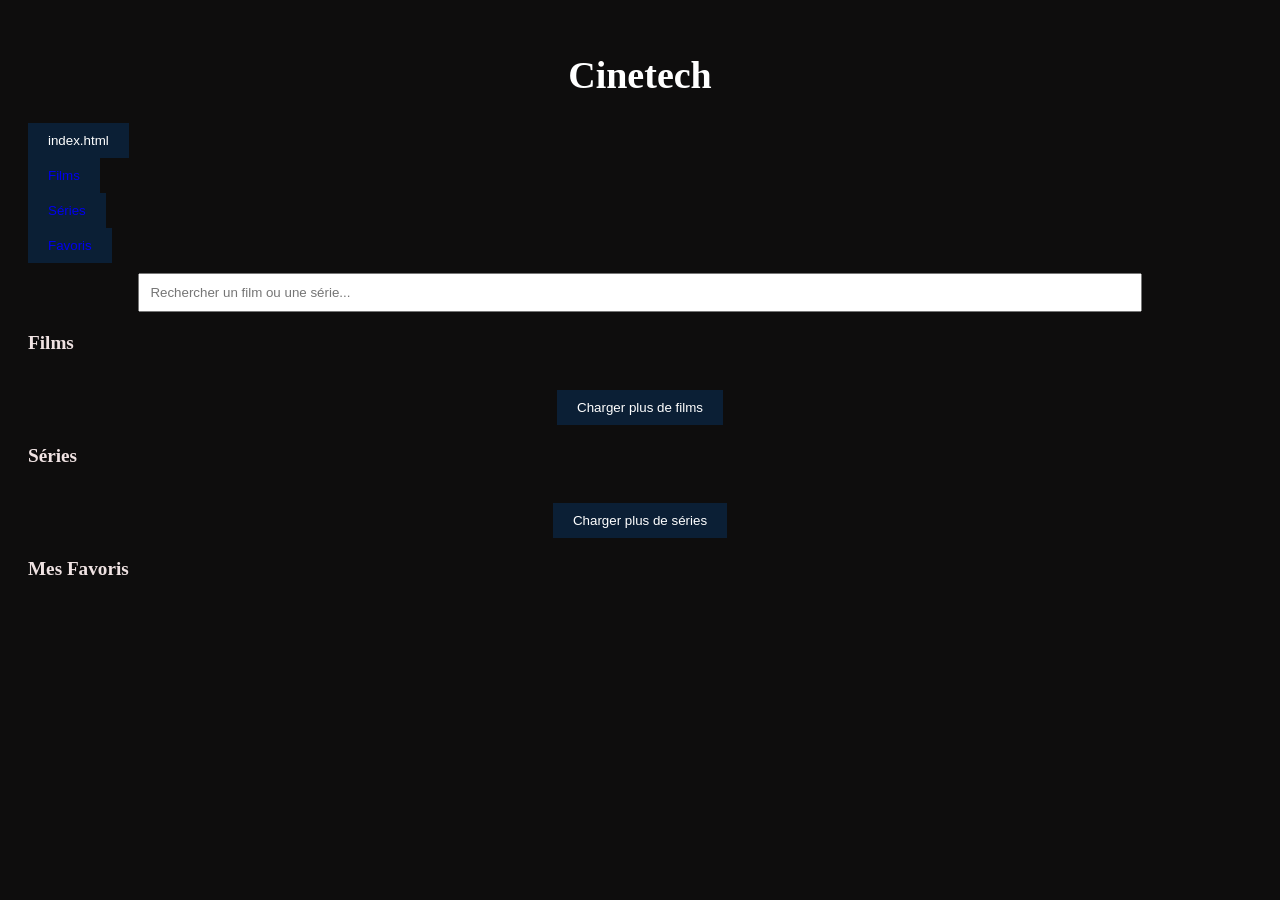
<file: index.html>
<!DOCTYPE html>
<html lang="fr">
<head>
    <meta charset="UTF-8">
    <meta name="viewport" content="width=device-width, initial-scale=1.0">
    <title>Cinetech - Détail des Films et Séries</title>
    <link rel="stylesheet" href="style.css">
</head>
<body>
    <header>
        <h1>Cinetech</h1>
            <nav>
                <button class="nav-btn" data-page="home"href=>index.html</button>
                <button class="nav-btn" data-page="movies">
                    <a href="#moviesSection"> Films </a>  
                </button>
                <button class="nav-btn" data-page="tv">
                    <a href="#tvShowsSection"> Séries </a>
                </button>
                <button class="nav-btn" data-page="favorites">
                    <a href="#favoritesSection"> Favoris </a>
                </button>
            </nav>
            <input type="text" id="searchInput" placeholder="Rechercher un film ou une série..." autocomplete="off">
       
        <div id="categories"></div>
    </header>

    <main>
       
        <section id="detailSection">
            <div id="detailContent">
               

            </div>
            <section id="commentsSection">
                <h2>Commentaires</h2>
                <div id="commentsList"></div>
                <textarea id="commentInput" placeholder="Laissez un commentaire"></textarea>
                <button id="submitComment">Publier un commentaire</button>
            </section>
        </section>

        <section id="moviesSection">
            <h2>Films</h2>
            <div id="moviesList"></div>
            <button id="loadMoreMovies">Charger plus de films</button>
        </section>

        <section id="tvShowsSection">
            <h2>Séries</h2>
            <div id="tvShowsList"></div>
            <button id="loadMoreTvShows">Charger plus de séries</button>
        </section>

        <section id="favoritesSection">
            <h2>Mes Favoris</h2>
            <div id="favoritesList"></div>
        </section>
    </main>

    <script src="script.js"></script>
</body>
</html>
</file>
<file: style.css>
body {
    font-family: Arial, sans-serif;
    padding: 20px;
    background-color: #0e0d0d;
}

header {
    text-align: center;
    margin-bottom: 20px;
    font-size: 19px;
    color: white;
    font-family: italic;
}

#searchInput {
    padding: 10px;
    width: 80%;
    margin-top: 10px;
}

#filters {
    text-align: center;
    margin-bottom: 30px;
}

#filters button {
    padding: 10px 20px;
    margin: 5px;
    background-color: #011020;
    color: white;
    border: none;
    cursor: pointer;
}

#filters button:hover {
    background-color: #0056b3;
}

button {
    display: block;
    margin: 20px auto;
    padding: 10px 20px;
    background-color: #0b1f35;
    color: white;
    border: none;
    cursor: pointer;
}

button:hover {
    background-color: #0056b3;
}

#moviesList, #tvShowsList, #favoritesList {
    display: flex;
    flex-wrap: wrap;
    gap: 20px;
    justify-content: center;
}

.movie-item, .tvshow-item, .favorite-item {
    width: 200px;
    background-color: white;
    border-radius: 5px;
    padding: 10px;
    box-shadow: 0 4px 8px rgba(233, 198, 198, 0.1);
    text-align: center;
}

.movie-item img, .tvshow-item img, .favorite-item img {
    width: 100%;
    border-radius: 5px;
}

.movie-item h3, .tvshow-item h3, .favorite-item h3 {
    font-size: 16px;
    margin: 10px 0;
}

.movie-item p, .tvshow-item p, .favorite-item p {
    font-size: 14px;
    color: #efe2e2;
}

#detailSection {
    display: none;
    padding: 20px;
    background-color: white;
    margin-bottom: 30px;
    border-radius: 5px;
    box-shadow: 0 4px 8px rgba(219, 212, 212, 0.1);
}

#detailSection img {
    width: 200px;
    border-radius: 5px;
}

#detailContent {
    display: flex;
    gap: 20px;
    margin-bottom: 30px;
}

#commentsSection {
    margin-top: 30px;
}

#commentsList {
    margin-bottom: 10px;
}

#commentInput {
    width: 100%;
    height: 100px;
    padding: 10px;
    margin-bottom: 10px;
}

#submitComment {
    padding: 10px 20px;
    background-color: #007BFF;
    color: white;
    border: none;
    cursor: pointer;
}

#submitComment:hover {
    background-color: #0056b3;
}

h2{
    font-size: larger;
    color: #efe2e2;
    font-family: italic;
    
}

    img:h2{
        opacity: 0.7;
        transition: 0.3s;
      }
      

.nav-btn{
    
        display: flex;
        justify-content: space-between; /* ou space-around, center, etc. */
        align-items: center;
        margin: 0; /* Pour éviter les marges automatiques des titres */
        a{
            text-decoration :none;
        }
      }
</file>
